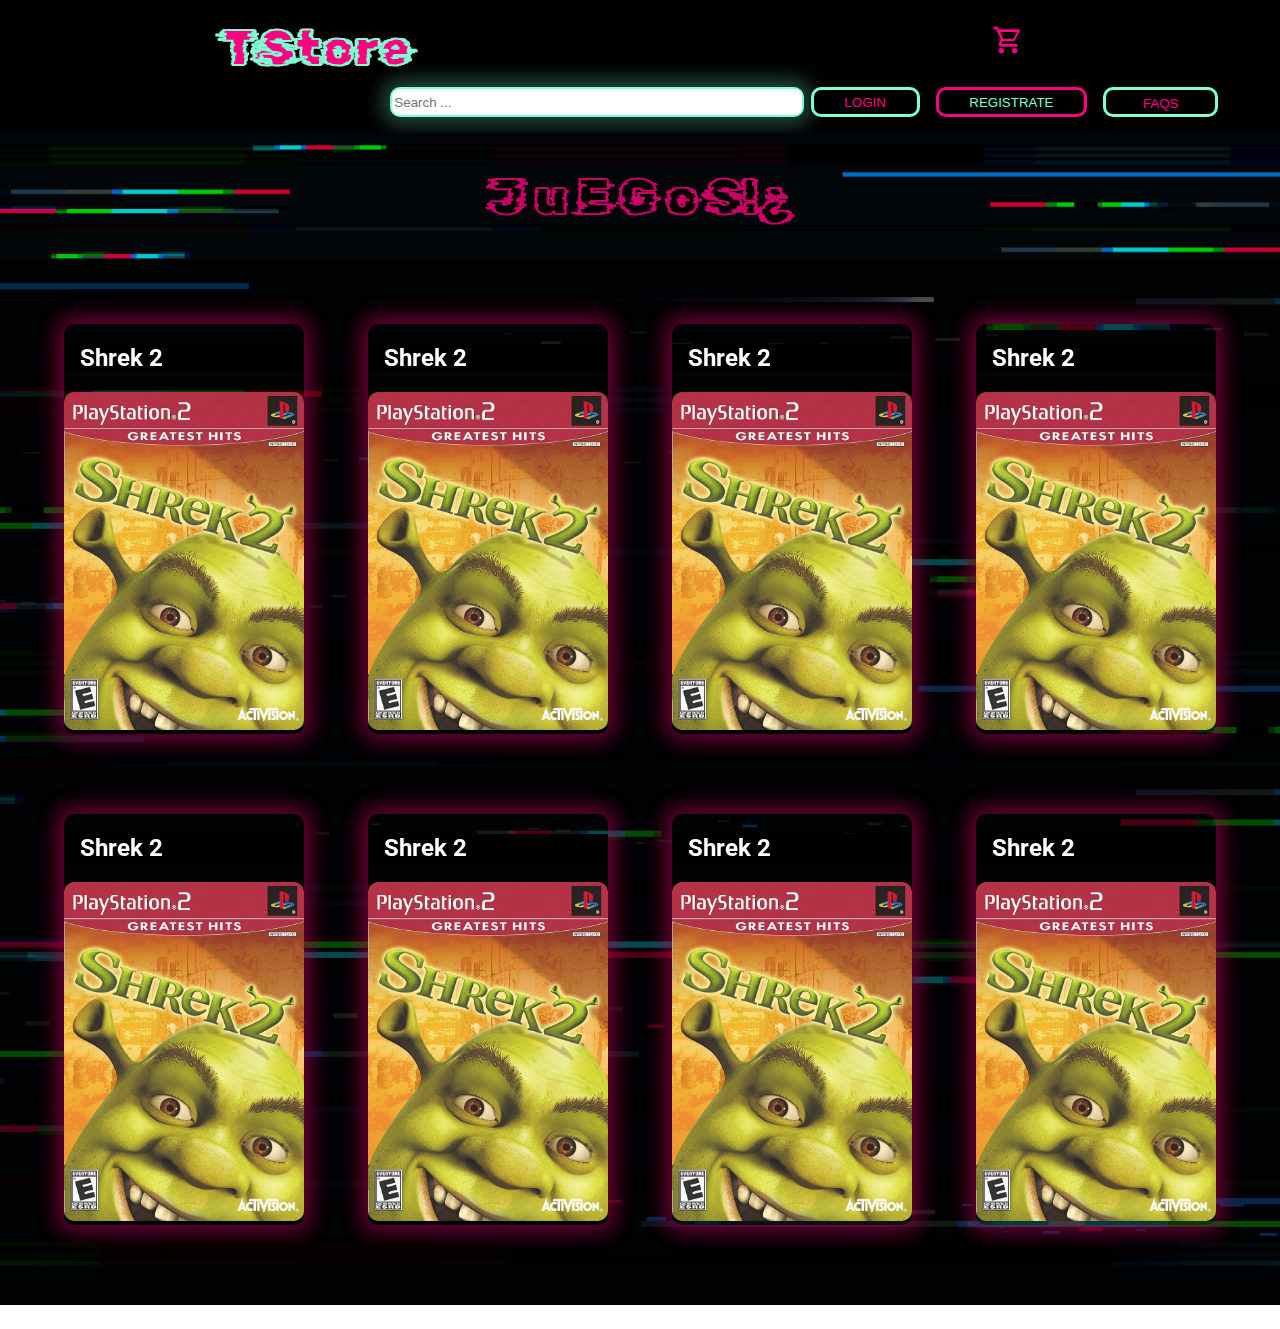
<file: index.html>
<!DOCTYPE html>
<html lang="en">
<head>
    <meta charset="UTF-8">
    <meta http-equiv="X-UA-Compatible" content="IE=edge">
    <meta name="viewport" content="width=device-width, initial-scale=1.0">
    <title>TeStore</title>
    <link rel="preconnect" href="https://fonts.googleapis.com">
    <link rel="preconnect" href="https://fonts.gstatic.com" crossorigin>
    <link href="https://fonts.googleapis.com/css2?family=Indie+Flower&family=Roboto:wght@300;400;700&family=Rubik+Glitch&display=swap" rel="stylesheet">
    <link href="app.css" rel="stylesheet">
    
    <script type="module" src="/src/app.js"></script>
</head>
<body>
    <header-component></header-component>
    <main>
        <gallery-component></gallery-component>
    </main>
</body>
</html>
</file>
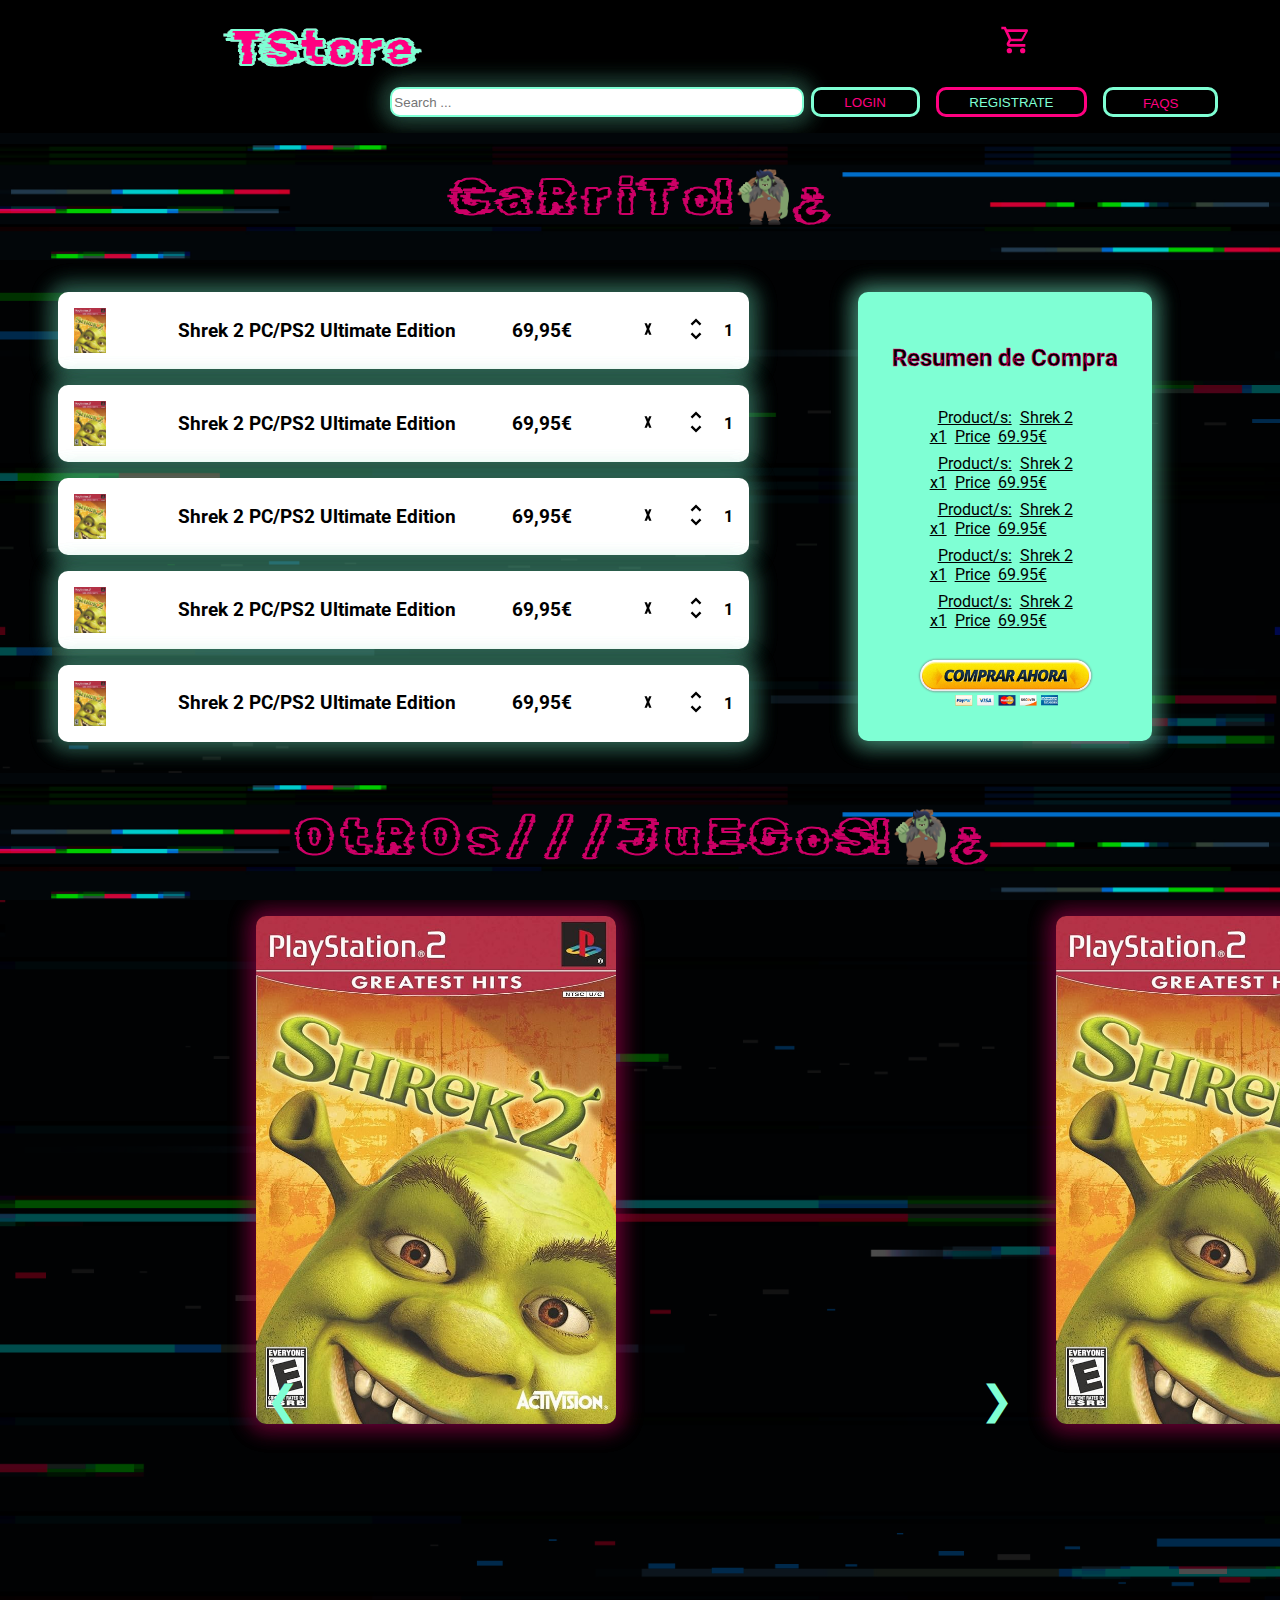
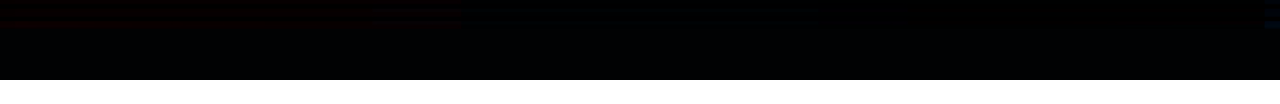
<file: carrito.html>
<!DOCTYPE html>
<html lang="en">
<head>
    <meta charset="UTF-8">
    <meta http-equiv="X-UA-Compatible" content="IE=edge">
    <meta name="viewport" content="width=device-width, initial-scale=1.0">
    <title>Document</title>
    <link rel="preconnect" href="https://fonts.googleapis.com">
    <link rel="preconnect" href="https://fonts.gstatic.com" crossorigin>
    <link href="https://fonts.googleapis.com/css2?family=Indie+Flower&family=Roboto:wght@300;400;700&family=Rubik+Glitch&display=swap" rel="stylesheet">
    <link href="app.css" rel="stylesheet">
    <script type="module" src="/src/app.js"></script>
</head>
<body>
    <header-component></header-component>
    <main>
        <cart-component></cart-component>
        <recomended-component></recomended-component>
    </main>
</body>
</html>
</file>
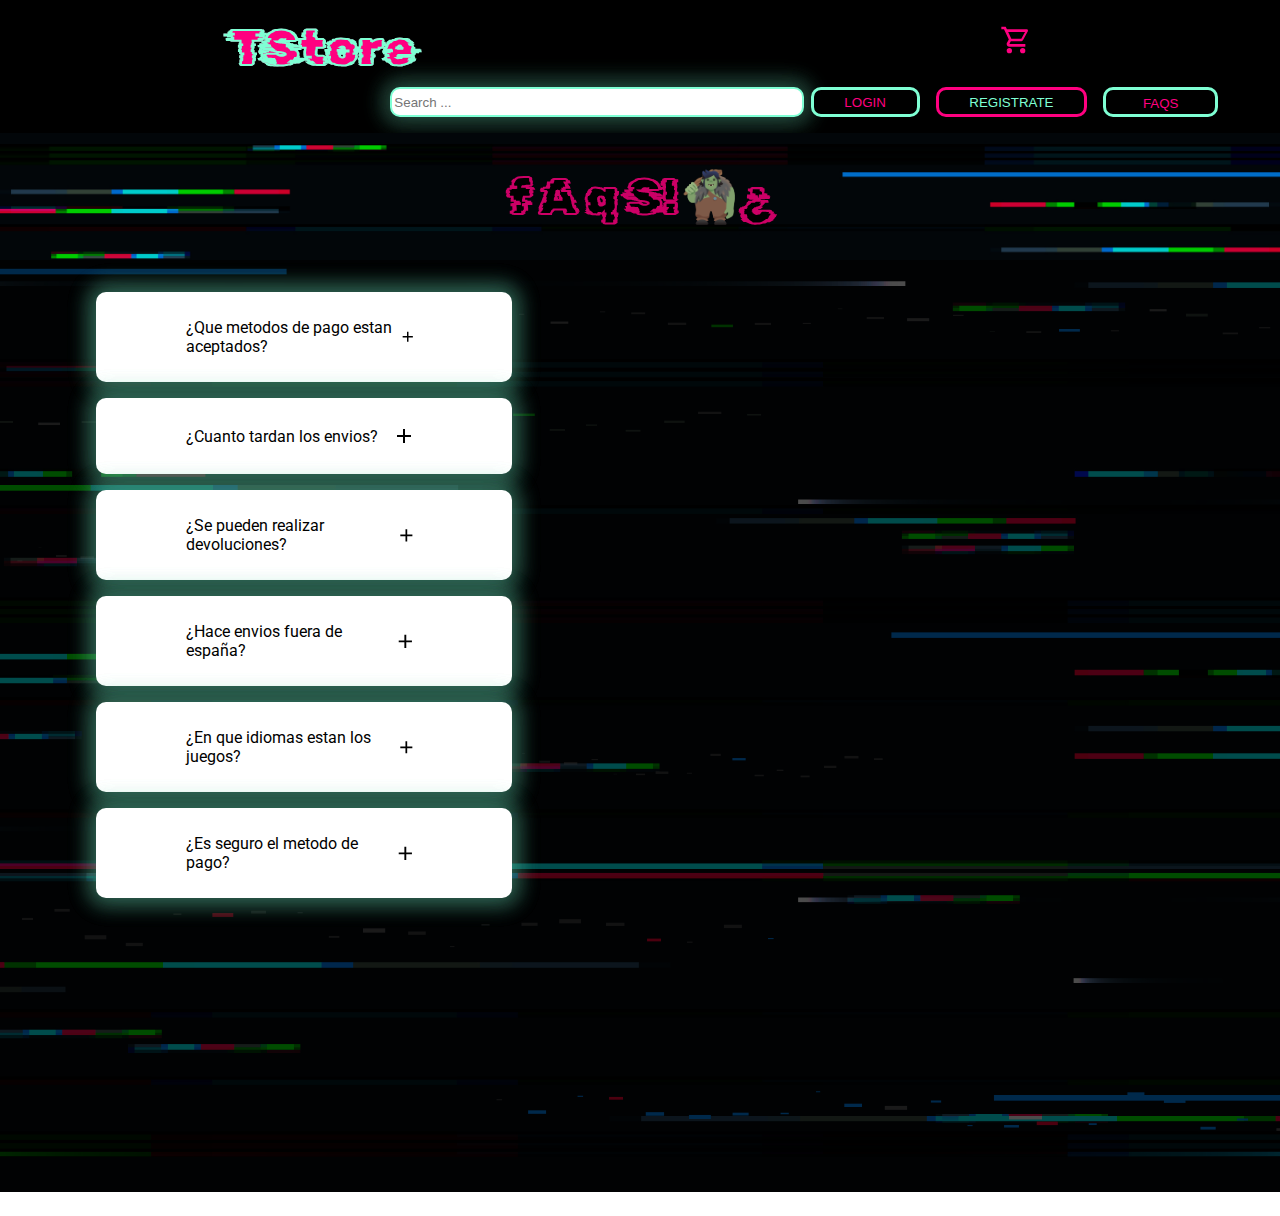
<file: faqs.html>
<!DOCTYPE html>
<html lang="en">
<head>
    <meta charset="UTF-8">
    <meta http-equiv="X-UA-Compatible" content="IE=edge">
    <meta name="viewport" content="width=device-width, initial-scale=1.0">
    <title>Document</title>
    <link rel="preconnect" href="https://fonts.googleapis.com">
    <link rel="preconnect" href="https://fonts.gstatic.com" crossorigin>
    <link href="https://fonts.googleapis.com/css2?family=Indie+Flower&family=Roboto:wght@300;400;700&family=Rubik+Glitch&display=swap" rel="stylesheet">
    <link href="app.css" rel="stylesheet">
    <script type="module" src="/src/app.js"></script>
</head>
<body>
    <header-component></header-component>
    <main>
        <faqs-component></faqs-component>
    </main>
</body>
</html>
</file>
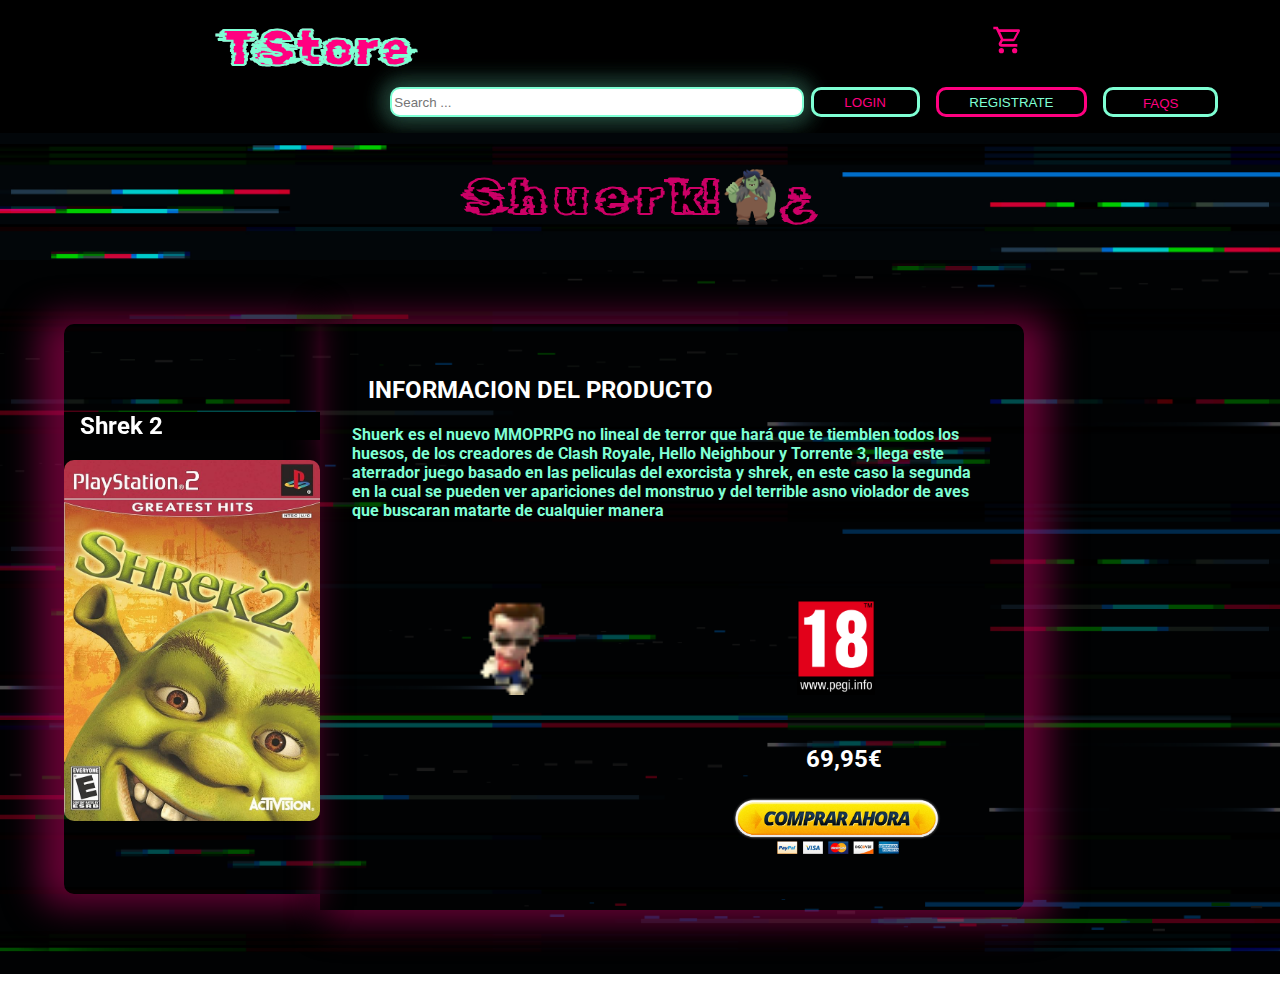
<file: juego.html>
<!DOCTYPE html>
<html lang="en">
<head>
    <meta charset="UTF-8">
    <meta http-equiv="X-UA-Compatible" content="IE=edge">
    <meta name="viewport" content="width=device-width, initial-scale=1.0">
    <title>Document</title>
    <link rel="preconnect" href="https://fonts.googleapis.com">
    <link rel="preconnect" href="https://fonts.gstatic.com" crossorigin>
    <link href="https://fonts.googleapis.com/css2?family=Indie+Flower&family=Roboto:wght@300;400;700&family=Rubik+Glitch&display=swap" rel="stylesheet">
    <link href="app.css" rel="stylesheet">
    <script type="module" src="/src/app.js"></script>
</head>
<body>
    <header-component></header-component>
    <main>
        <game-component></game-component>
    </main>
</body>
</html>
</file>
<file: app.css>
ul {
    list-style: none;
}

body {
    margin: 0;
    
}

main {
    display: flex;
    flex-direction: column;
    
    position: relative;
    width: 100%;
}

main::before {
    content: "";
    position: absolute;
    top: 0;
    right: 0;
    bottom: 0;
    left: 0;
    background-image: url('images/fondo.jpg'); /* Reemplaza 'ruta-de-tu-imagen.jpg' con la ruta de tu imagen de fondo */
    background-size: cover;
    background-position: center;
    background-repeat: repeat-y;
    filter: brightness(0.3

        ); /* Ajusta el valor según tus preferencias */
    z-index: -1;
}
</file>
